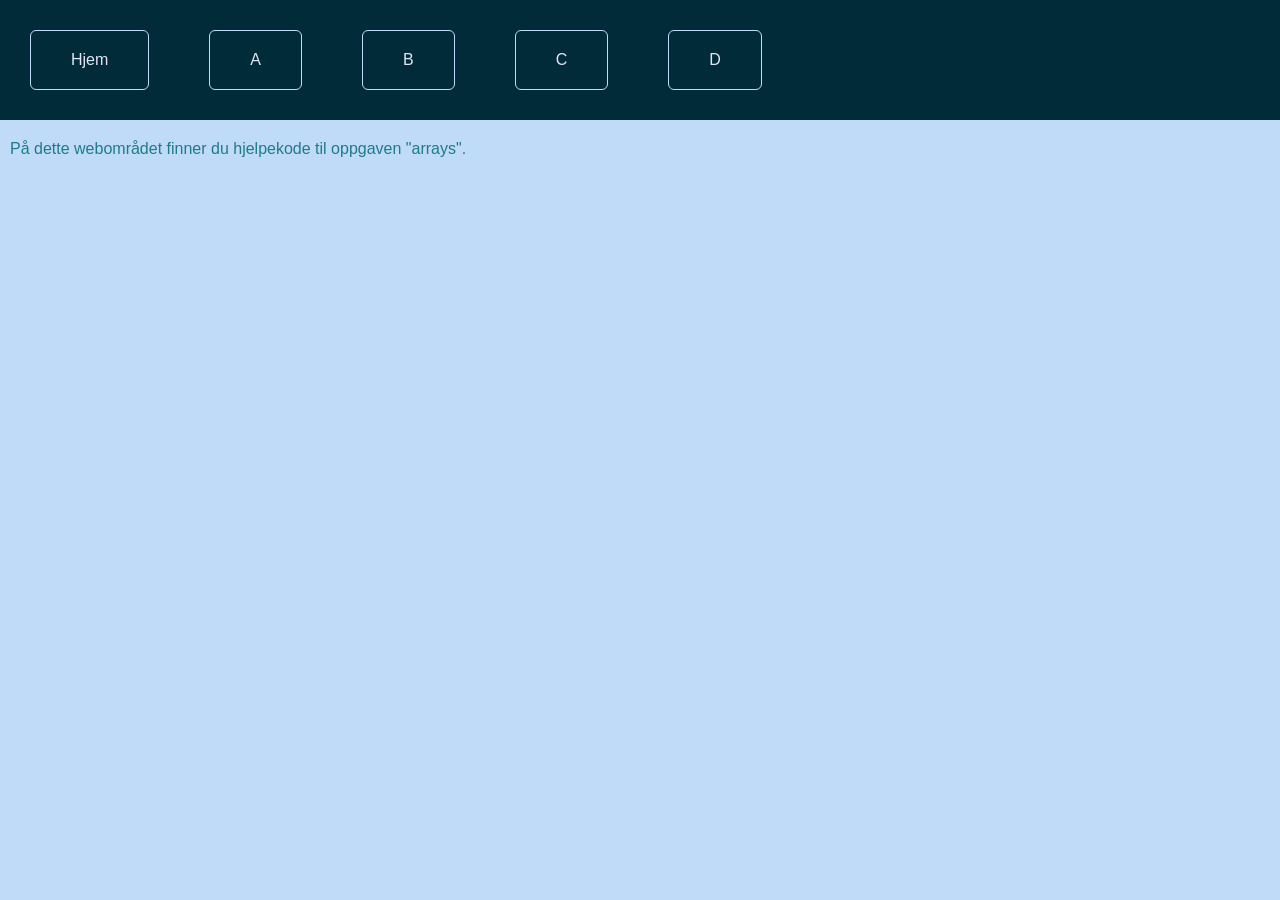
<file: index.html>
<!DOCTYPE html>
<html>
    <head>
        <meta charset="utf-8">
        <title>JavaScript Arrays</title>
         <link rel="stylesheet" href="StyleMain.css">
    </head>
<body>

<ul class="topnav">
    <li><a href="index.html">Hjem</a></li>
    <li><a href="A.html">A</a></li>
    <li><a href="B.html">B</a></li>
    <li><a href="C.html">C</a></li>
    <li><a href="D.html">D</a></li>
  </ul>
</topnav>    
 <p>På dette webområdet finner du hjelpekode til oppgaven "arrays". </p>

</body>


</html>
</file>
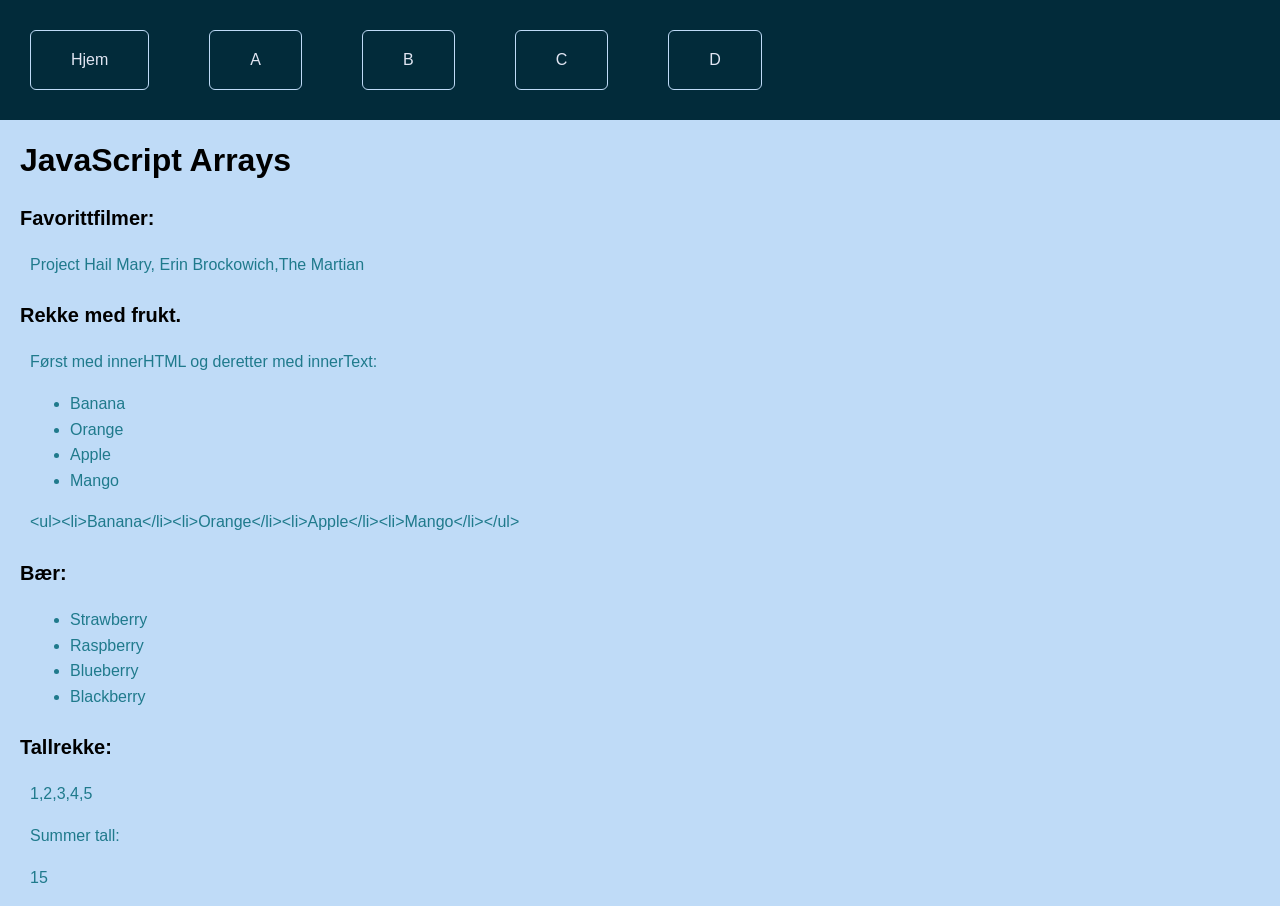
<file: A.html>
<!DOCTYPE html>
<html>
    <head>
        <meta charset="utf-8">
        <title>JavaScript Arrays</title>
         <link rel="stylesheet" href="StyleMain.css">
    </head>
<body>

<ul class="topnav">
    <li><a href="index.html">Hjem</a></li>
    <li><a href="A.html">A</a></li>
    <li><a href="B.html">B</a></li>
    <li><a href="C.html">C</a></li>
    <li><a href="D.html">D</a></li>
  </ul>
</topnav>    

<div class="main">
  <h1>JavaScript Arrays</h1>

  <h3>Favorittfilmer: </h3>
  <p id="demo"></p>

  <h3>Rekke med frukt. </h3>
  <p>Først med innerHTML og deretter med innerText:</p>

  <p id="fruit"></p>
  <p id="fruit2"></p>

  <h3>Bær: </h3>
  <p id="berries"></p>
  
  <h3>Tallrekke: </h3>
  <p id="tall"></p>

  <p>Summer tall:</p>
  <p id="sum"></p>

</div>

<script src="script.js"></script>

</body>


</html>
</file>
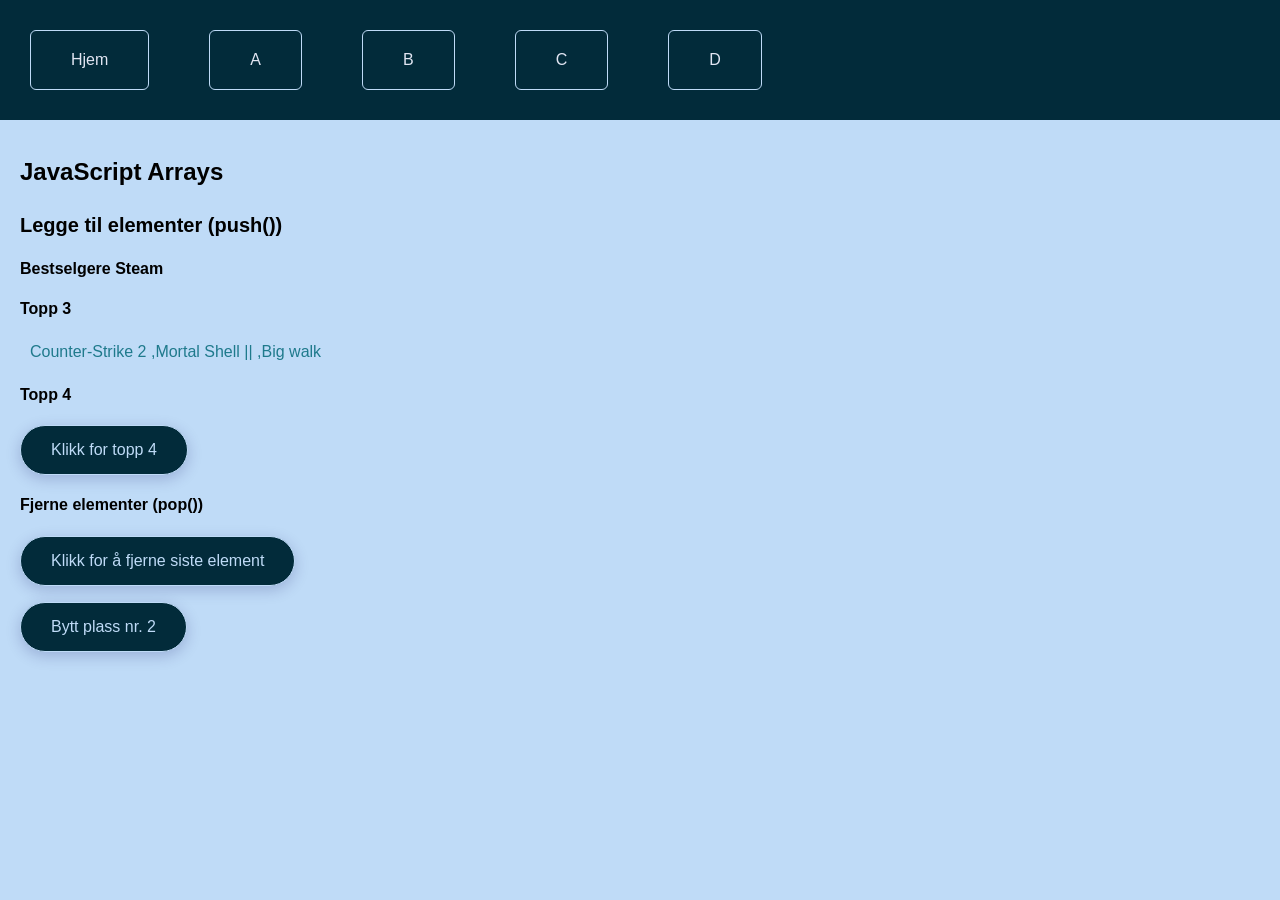
<file: B.html>
<!DOCTYPE html>
<html>
    <head>
        <meta charset="utf-8">
        <title>JavaScript Arrays</title>
         <link rel="stylesheet" href="StyleMain.css">
    </head>
<body>

<ul class="topnav">
    <li><a href="index.html">Hjem</a></li>
    <li><a href="A.html">A</a></li>
    <li><a href="B.html">B</a></li>
    <li><a href="C.html">C</a></li>
    <li><a href="D.html">D</a></li>
  </ul>
</topnav>    

<div class="main">
<h2>JavaScript Arrays</h2>

<h3>Legge til elementer (push())</h3> 

<h4>Bestselgere Steam</h4>
<h4>Topp 3</h4>
<p id="steam1"></p>


<h4>Topp 4</h4>
<button onclick="myFunction()" class="button">Klikk for topp 4</button>
<p id="steam2"></p>

<h4>Fjerne elementer (pop())</h4>
<button onclick="myFunctionpop()" class="button">Klikk for å fjerne siste element</button>
<p id="steam3"></p>

<button onclick="byttSpill()">Bytt plass nr. 2</button>
<p id="steam4"></p>

</div>

<script src="script2.js"></script>

</body>


</html>
</file>
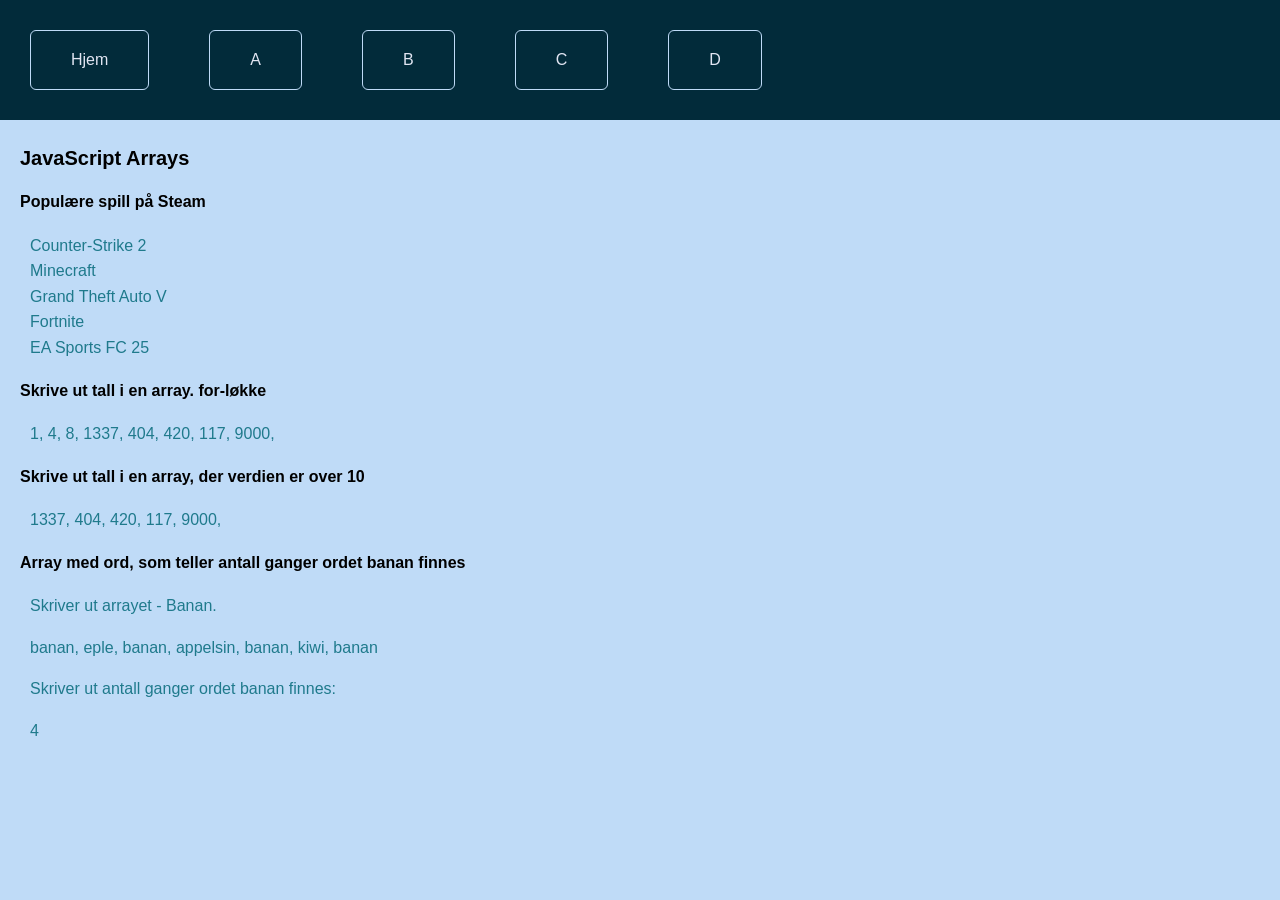
<file: C.html>
<!DOCTYPE html>
<html>
    <head>
        <meta charset="utf-8">
        <title>JavaScript Arrays</title>
         <link rel="stylesheet" href="StyleMain.css">
    </head>
<body>


<ul class="topnav">
    <li><a href="index.html">Hjem</a></li>
    <li><a href="A.html">A</a></li>
    <li><a href="B.html">B</a></li>
    <li><a href="C.html">C</a></li>
    <li><a href="D.html">D</a></li>
  </ul>
</topnav>    


<div class="main">

<h3>JavaScript Arrays</h3>

<h4>Populære spill på Steam</h4>
<p id="Steam"></p>

<h4>Skrive ut tall i en array. for-løkke</h4>
<p id="GamingTall"></p>
<h4>Skrive ut tall i en array, der verdien er over 10</h4>
<p id="TallOver10"></p>

<h4>Array med ord, som teller antall ganger ordet banan finnes</h4>
<p>Skriver ut arrayet - Banan.</p>
<p id="Bananrekke"></p>

<p>Skriver ut antall ganger ordet banan finnes: </p>
<p id="BananAntall"></p>

<script src="script3.js"></script>

</body>


</html>
</file>
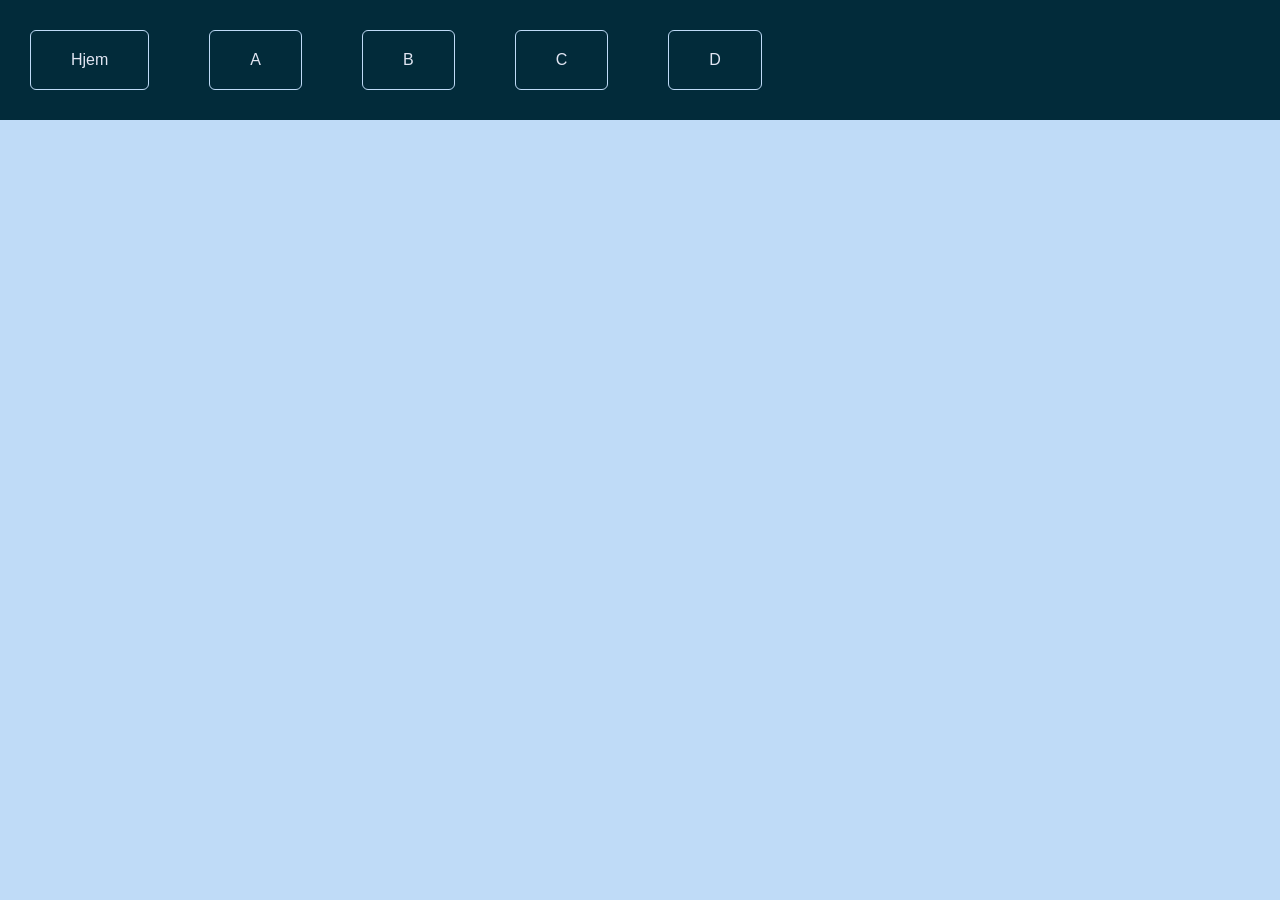
<file: D.html>
<!DOCTYPE html>
<html>
    <head>
        <meta charset="utf-8">
        <title>JavaScript Arrays</title>
         <link rel="stylesheet" href="StyleMain.css">
    </head>
<body>

<ul class="topnav">
    <li><a href="index.html">Hjem</a></li>
    <li><a href="A.html">A</a></li>
    <li><a href="B.html">B</a></li>
    <li><a href="C.html">C</a></li>
    <li><a href="D.html">D</a></li>
  </ul>
</topnav>    




<script src="script.js"></script>

</body>


</html>
</file>
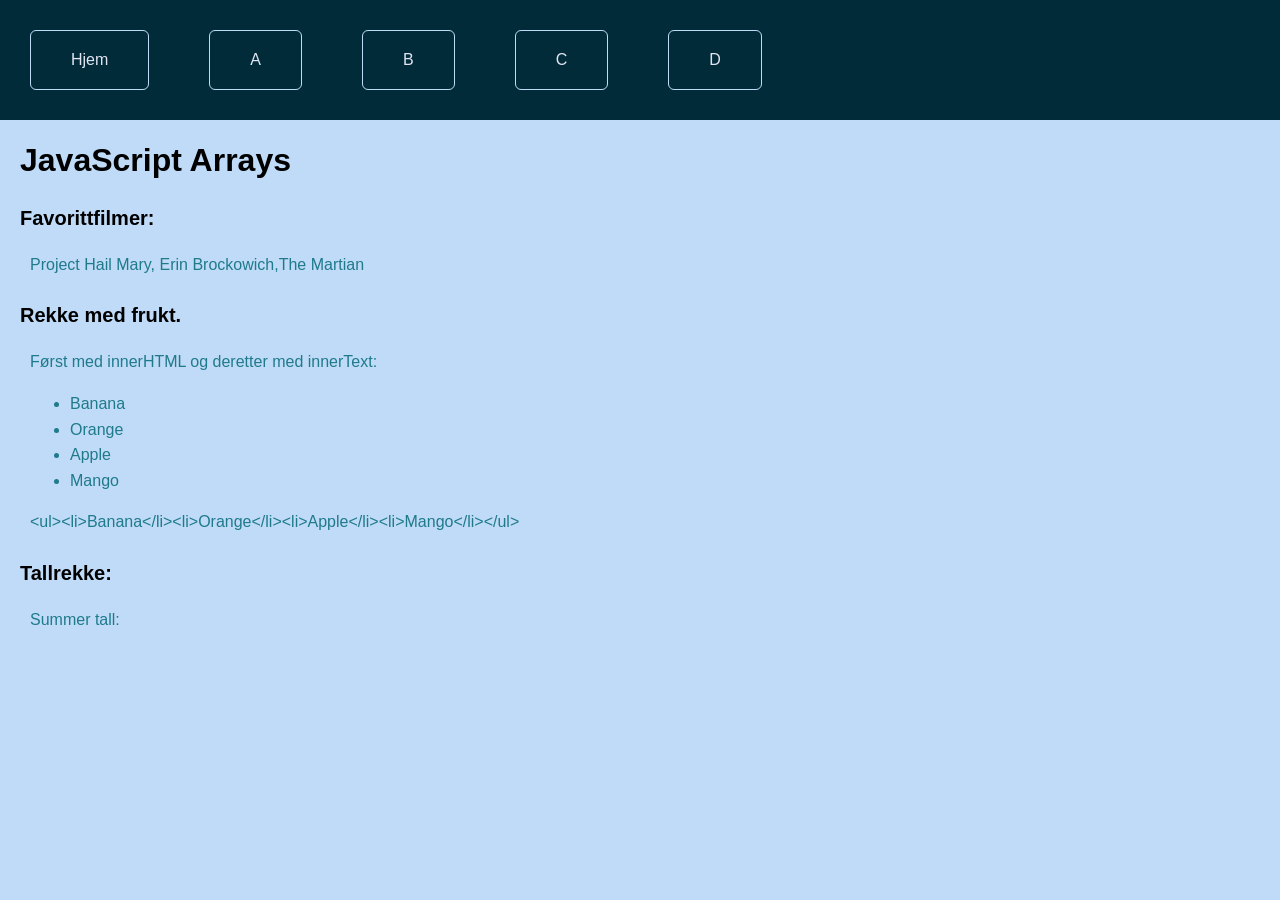
<file: Del1.html>
<!DOCTYPE html>
<html>
    <head>
        <meta charset="utf-8">
        <title>JavaScript Arrays</title>
         <link rel="stylesheet" href="StyleMain.css">
    </head>
<body>

<ul class="topnav">
    <li><a href="index.html">Hjem</a></li>
    <li><a href="Del1.html">A</a></li>
    <li><a href="Del2.html">B</a></li>
    <li><a href="Del3.html">C</a></li>
    <li><a href="Del4.html">D</a></li>
  </ul>
</topnav>    

<div class="main">
  <h1>JavaScript Arrays</h1>

  <h3>Favorittfilmer: </h3>
  <p id="demo"></p>

  <h3>Rekke med frukt. </h3>
  <p>Først med innerHTML og deretter med innerText:</p>

  <p id="fruit"></p>
  <p id="fruit2"></p>

  <h3>Tallrekke: </h3>
  <p id="tall"></p>

  <p>Summer tall:</p>
  <p id="sum"></p>

</div>

<script src="script.js"></script>

</body>


</html>
</file>
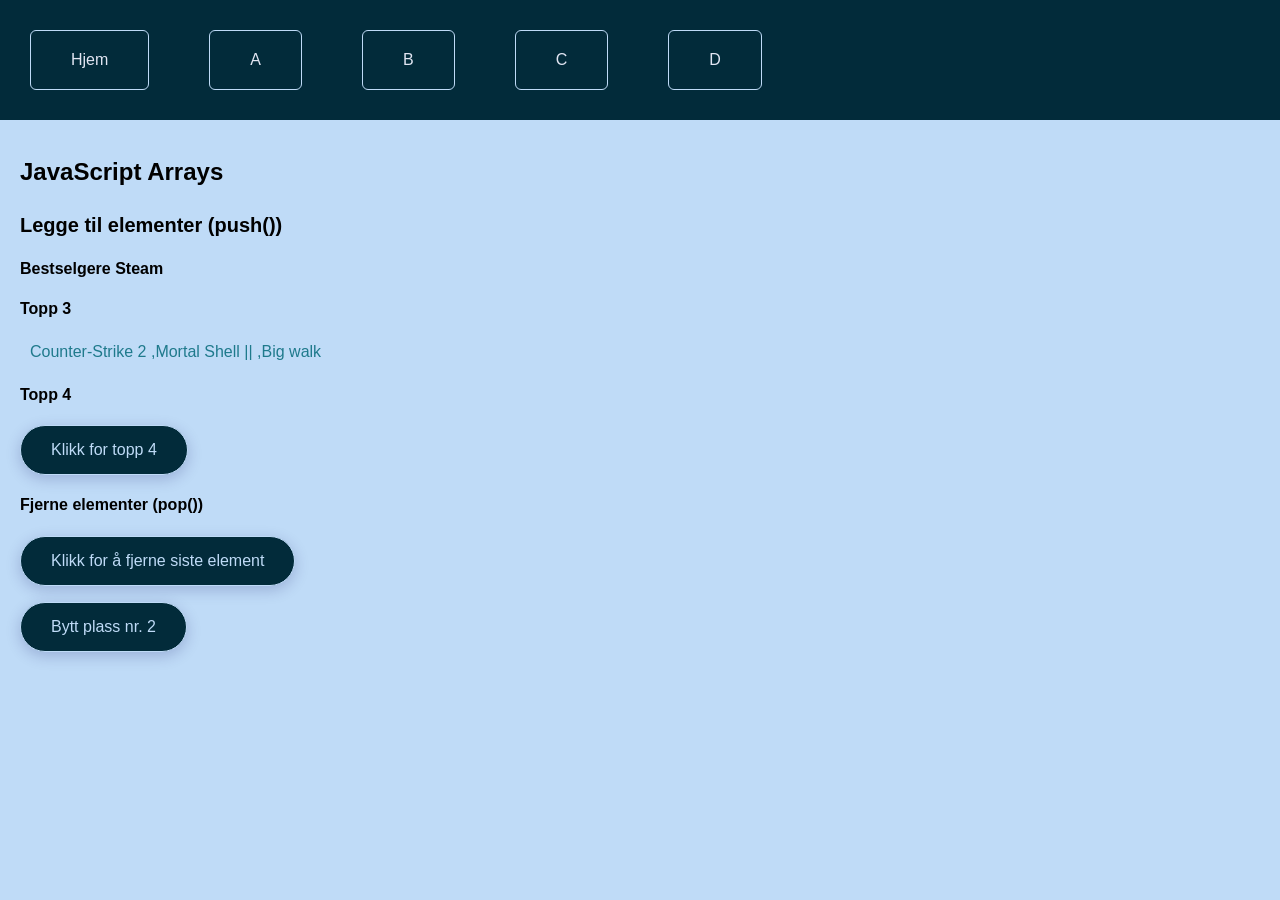
<file: Del2.html>
<!DOCTYPE html>
<html>
    <head>
        <meta charset="utf-8">
        <title>JavaScript Arrays</title>
         <link rel="stylesheet" href="StyleMain.css">
    </head>
<body>

<ul class="topnav">
    <li><a href="index.html">Hjem</a></li>
    <li><a href="Del1.html">A</a></li>
    <li><a href="Del2.html">B</a></li>
    <li><a href="Del3.html">C</a></li>
    <li><a href="Del4.html">D</a></li>
  </ul>
</topnav>    

<div class="main">
<h2>JavaScript Arrays</h2>

<h3>Legge til elementer (push())</h3> 

<h4>Bestselgere Steam</h4>
<h4>Topp 3</h4>
<p id="steam1"></p>


<h4>Topp 4</h4>
<button onclick="myFunction()" class="button">Klikk for topp 4</button>
<p id="steam2"></p>

<h4>Fjerne elementer (pop())</h4>
<button onclick="myFunctionpop()" class="button">Klikk for å fjerne siste element</button>
<p id="steam3"></p>

<button onclick="byttSpill()">Bytt plass nr. 2</button>
<p id="steam4"></p>

</div>

<script src="script2.js"></script>

</body>


</html>
</file>
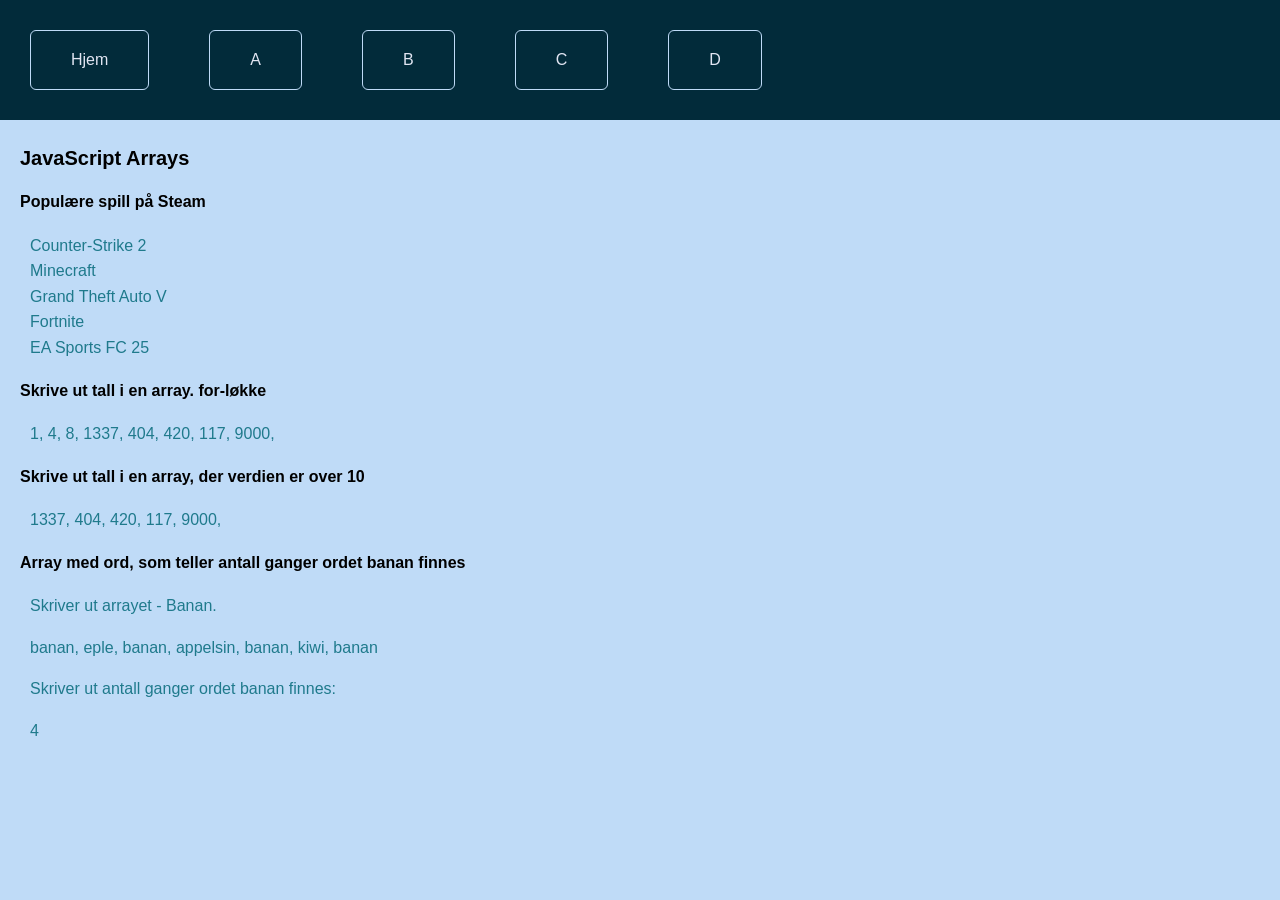
<file: Del3.html>
<!DOCTYPE html>
<html>
    <head>
        <meta charset="utf-8">
        <title>JavaScript Arrays</title>
         <link rel="stylesheet" href="StyleMain.css">
    </head>
<body>


<ul class="topnav">
    <li><a href="index.html">Hjem</a></li>
    <li><a href="Del1.html">A</a></li>
    <li><a href="Del2.html">B</a></li>
    <li><a href="Del3.html">C</a></li>
    <li><a href="Del4.html">D</a></li>
  </ul>
</topnav>    


<div class="main">

<h3>JavaScript Arrays</h3>

<h4>Populære spill på Steam</h4>
<p id="Steam"></p>

<h4>Skrive ut tall i en array. for-løkke</h4>
<p id="GamingTall"></p>
<h4>Skrive ut tall i en array, der verdien er over 10</h4>
<p id="TallOver10"></p>

<h4>Array med ord, som teller antall ganger ordet banan finnes</h4>
<p>Skriver ut arrayet - Banan.</p>
<p id="Bananrekke"></p>

<p>Skriver ut antall ganger ordet banan finnes: </p>
<p id="BananAntall"></p>

<script src="script3.js"></script>

</body>


</html>
</file>
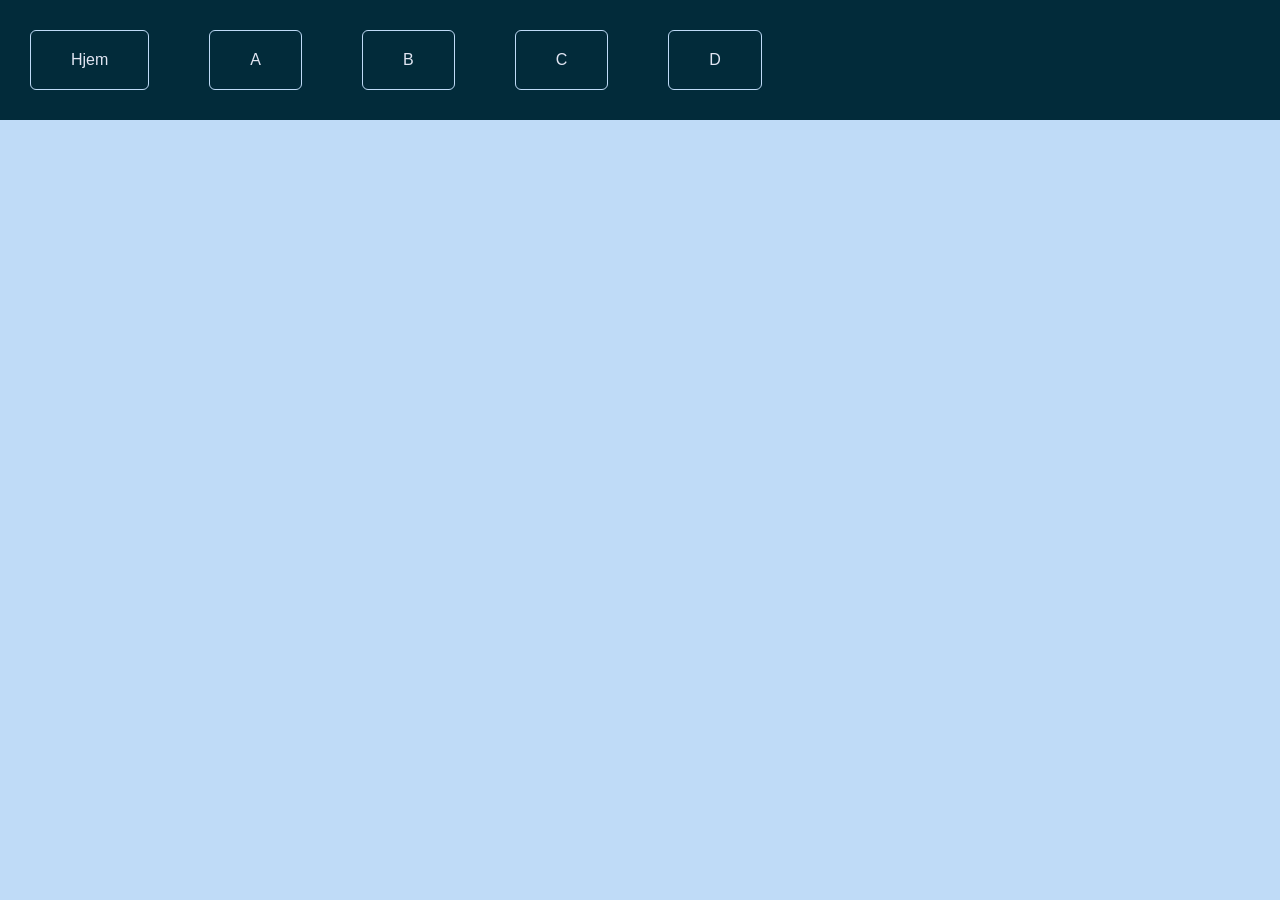
<file: Del4.html>
<!DOCTYPE html>
<html>
    <head>
        <meta charset="utf-8">
        <title>JavaScript Arrays</title>
         <link rel="stylesheet" href="StyleMain.css">
    </head>
<body>

<ul class="topnav">
    <li><a href="index.html">Hjem</a></li>
    <li><a href="Del1.html">A</a></li>
    <li><a href="Del2.html">B</a></li>
    <li><a href="Del3.html">C</a></li>
    <li><a href="Del4.html">D</a></li>
  </ul>
</topnav>    




<script src="script.js"></script>

</body>


</html>
</file>
<file: StyleMain.css>
/*Fargekoder
 color: #022b3a;
 color: #1f7a8c;
 color: #bfdbf7;
 color: #e1e5f2;
 color: #ffffff; 
 Gentle Sea Breeze
 https://coolors.co/palette/022b3a-1f7a8c-bfdbf7-e1e5f2-ffffff
  */

*, *::before, *::after 
{ 
  box-sizing: border-box;
}
/* a CSS property value that forces an element's specified width and height to include its 
content, padding, and border. It prevents elements from expanding unexpectedly when padding or borders are added, 
making layout calculations much easier and more intuitive compared to the default content-box. */


h1 {
  font-size: 2rem;
  line-height: 1.2;
  margin-bottom: 0.5em;
}

h2 {
  font-size: 1.5rem;
  line-height: 1.3;
  margin-top: 1.5em;
  margin-bottom: 0.5em;
}

h3 {
  font-size: 1.25rem;
  line-height: 1.4;
  margin-top: 1.2em;
}
p {
    color: #1f7a8c;
    line-height: 1.6;
    margin-bottom: 16px;
    margin-left: 10px;
}

a:link {
  color: #022b3a;
  background-color: transparent;
  text-decoration: underline;
}

a:visited {
  color: #022b3a;
  background-color: transparent;
}

body {
    background-color:#bfdbf7;
    font-family:'Lucida Sans', 'Lucida Sans Regular', 'Lucida Grande', 'Lucida Sans Unicode', Geneva, Verdana, sans-serif;
    margin: 0;
    padding: 0;
}

 ul.topnav {
  list-style-type: none;
  margin: 0;
  padding: 0;
  overflow: hidden; 
  background-color: #022b3a;
}

ul.topnav li{
  float: left;
  }

ul.topnav li a {
  display: block;
  color: #e1e5f2;
  text-align: center;
  padding: 20px 40px;
  text-decoration: none;
  border: #bfdbf7 solid 1px; 
  border-radius: 6px;   /* valgfritt – penere */ 
  margin: 30px;      
}

ul.topnav li a:hover:not(.active) {background-color: #1f7a8c;}


@media screen and (max-width: 600px) {
    ul.topnav li.right,
    ul.topnav li {float: none;}
}


 .main{
    background-color: #bfdbf7;
    padding-left: 20px;
 }

 .footer a { 
  color: #e1e5f2;
  text-decoration: none;
  font-size: 18px;
}

  footer{
  width: min(600px, 90%); 
  background-color: #022b3a;  
  color: #e1e5f2;
  min-height: 80px;
  display: flex;
  justify-content: center;
  text-align: center;
  padding: 14px;
  align-items: center;
  border-radius: 10px;
  margin:24px auto;
 }

 
/* Knapper */
.button-container {
  margin: 30px 0;
}

button {
  background-color: #022b3a;
  color: #bfdbf7;
  padding: 15px 30px;
  border: #bfdbf7 solid 1px;
  border-radius: 50px; /* Mer moderne pille-form */
  font-size: 1rem;
  cursor: pointer;
  transition: all 0.3s ease;
  box-shadow: 0 4px 15px rgba(3, 4, 94, 0.2);
}

button:hover {
  background-color: #1f7a8c;
  transform: translateY(-2px);
  box-shadow: 0 6px 20px rgba(3, 4, 94, 0.3);
}

button:active {
  transform: translateY(1px);
}
</file>
